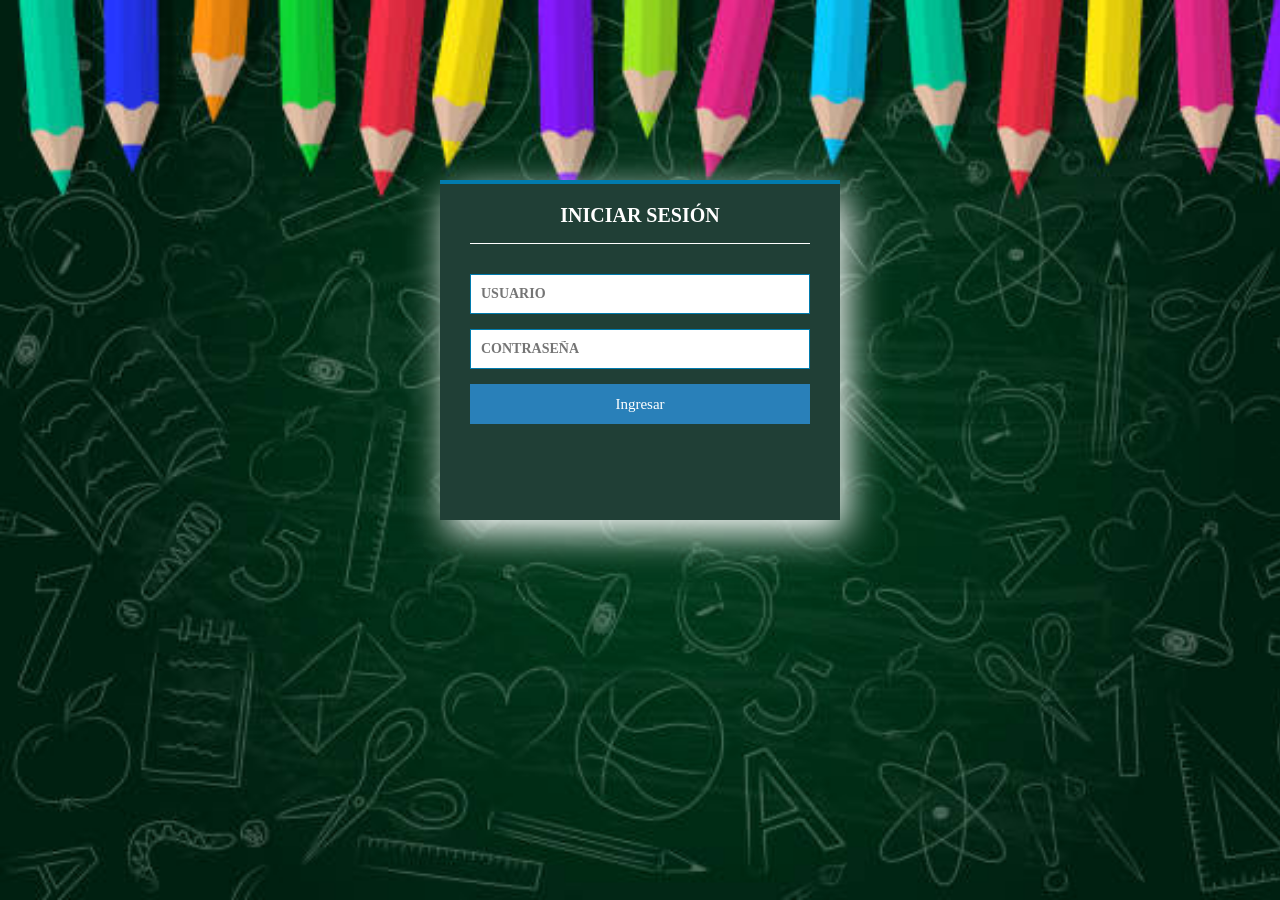
<file: escuela/index.html>
<!DOCTYPE hmtl>
<!DOCTYPE html>
<html>
<head>
	<meta charset="utf-8">
	<title>LOGIN</title>
	<link rel="stylesheet" href="css/sytle.css">
</head>
<body>
	<section class="form-login">
		<h5>INICIAR SESIÓN </h5>
		<form action="procesologin.php" method="post">
		<input class="control"type="text" name="usuario" value= "" placeholder="USUARIO">
		<input class="control"type="password" name="contraseña" value="" placeholder="CONTRASEÑA">
		<input class="button"type="submit" name="" value="Ingresar">
		</form>
	</section>
</body>
</html>
</file>
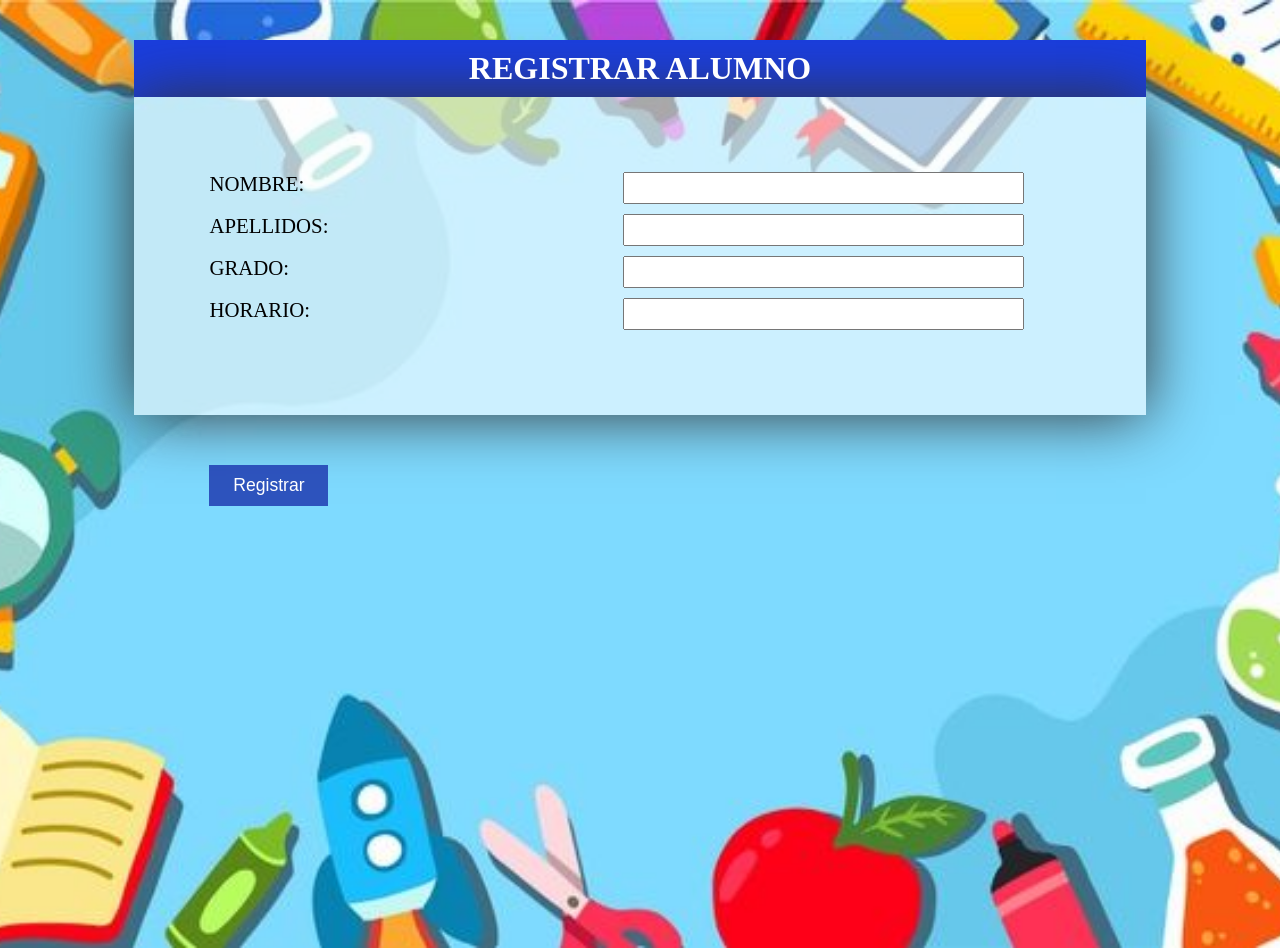
<file: escuela/RegistrarA.html>
<!DOCTYPE html>
<html lang="en">
<head>
    <meta charset="UTF-8">
    <meta http-equiv="X-UA-Compatible" content="IE=edge">
    <meta name="viewport" content="width=device-width, initial-scale=1.0">
    <title>REGISTRO DE USUARIO</title>
    <link rel="stylesheet" href="css/tablaregitrarusuario.css">
    
</head>
<body>
    
    <div class="container__add">
        <h2 class="container__title">REGISTRAR ALUMNO </h2>
        <form action="insertarA.php" method="post" class="container__form">

        <lavel for="" class="container__label"> NOMBRE: </lavel>
        <input type="text" class="container__input" name="nombres"> 
 
        <lavel for="" class="container__label"> APELLIDOS: </lavel>
        <input type="text" class="container__input" name="apellidos"> 

        <lavel for="" class="container__label"> GRADO: </lavel>
        <input type="text" class="container__input" name="grado"> 
 
        <lavel for="" class="container__label"> HORARIO: </lavel>
        <input type="text" class="container__input" name="horario"> 

        <input type="submit" class="container__submit" value="Registrar"> 

        </form>
    </div>

</body>
</html>
</file>
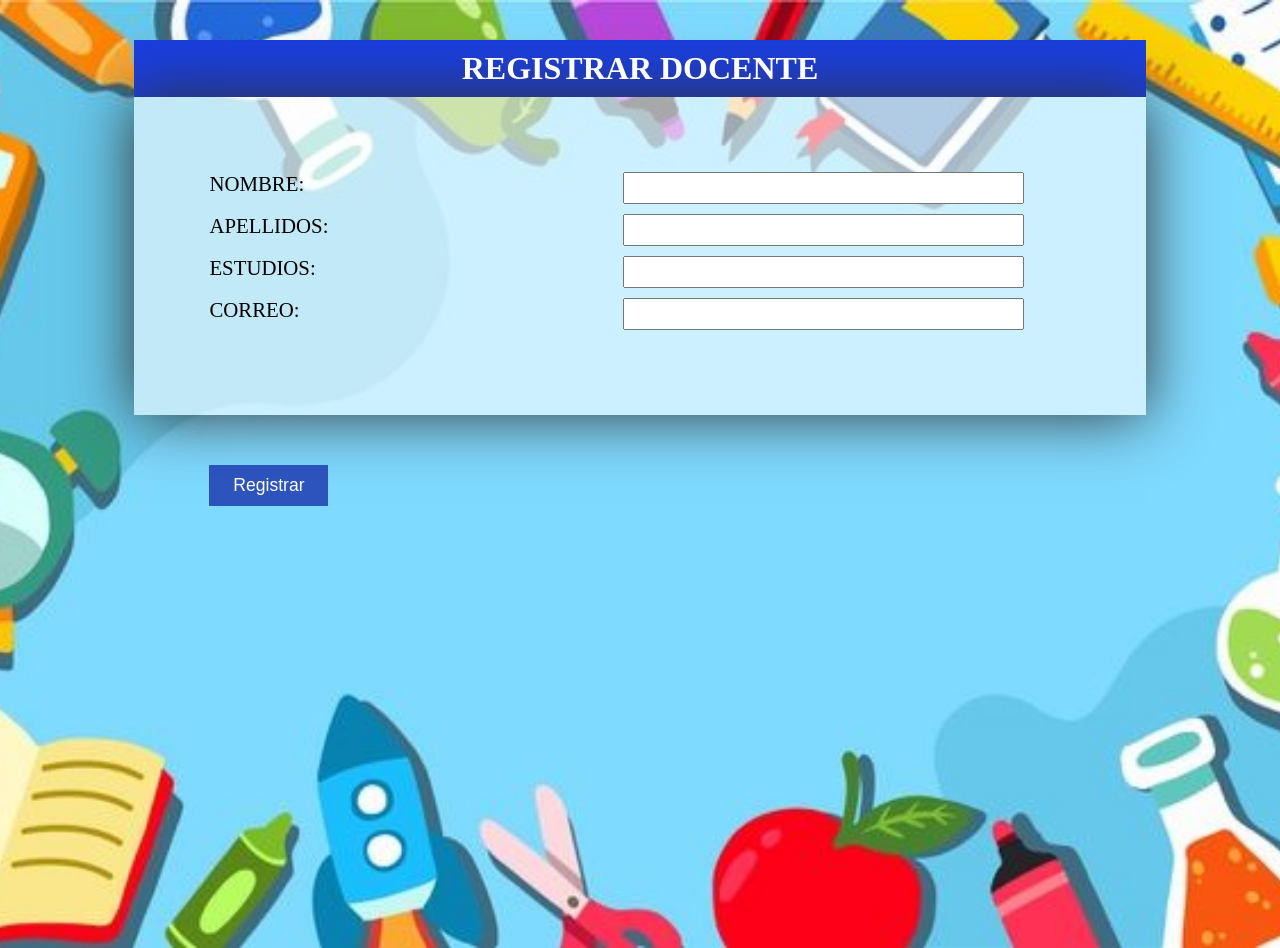
<file: escuela/RegistrarD.html>
<!DOCTYPE html>
<html lang="en">
<head>
    <meta charset="UTF-8">
    <meta http-equiv="X-UA-Compatible" content="IE=edge">
    <meta name="viewport" content="width=device-width, initial-scale=1.0">
    <title>REGISTRO DE DOCENTES</title>
    <link rel="stylesheet" href="css/tablaregitrarusuario.css">
    
</head>
<body>
    
    <div class="container__add">
        <h2 class="container__title">REGISTRAR DOCENTE </h2>
        <form action="insertarD.php" method="post" class="container__form">

        <lavel for="" class="container__label"> NOMBRE: </lavel>
        <input type="text" class="container__input" name="nombres"> 
 
        <lavel for="" class="container__label"> APELLIDOS: </lavel>
        <input type="text" class="container__input" name="apellidos"> 

        <lavel for="" class="container__label"> ESTUDIOS: </lavel>
        <input type="text" class="container__input" name="nivel_estudio"> 
 
        <lavel for="" class="container__label"> CORREO: </lavel>
        <input type="text" class="container__input" name="correo"> 

        <input type="submit" class="container__submit" value="Registrar"> 

        </form>
    </div>

</body>
</html>
</file>
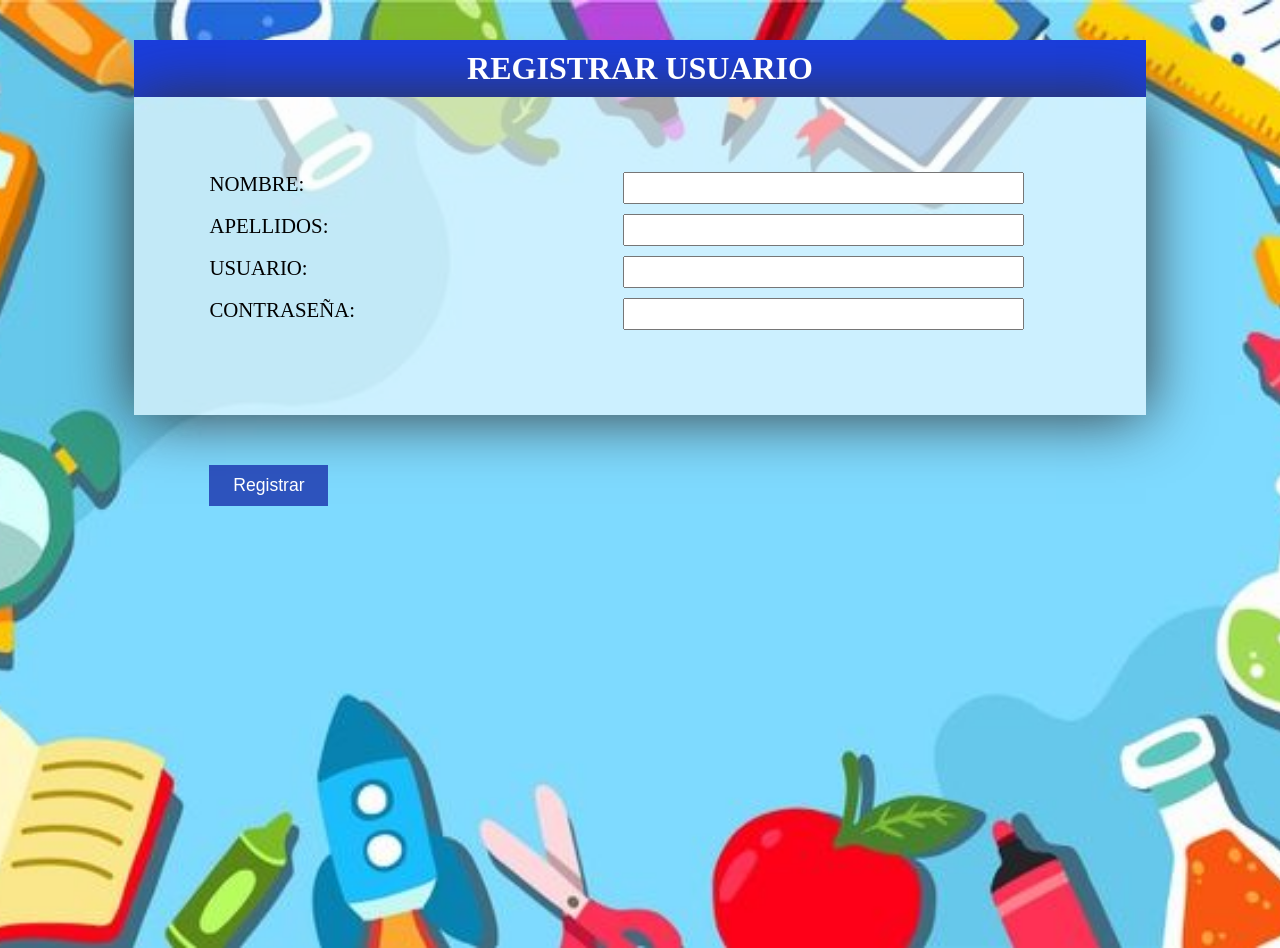
<file: escuela/RegistrarU.html>
<!DOCTYPE html>
<html lang="en">
<head>
    <meta charset="UTF-8">
    <meta http-equiv="X-UA-Compatible" content="IE=edge">
    <meta name="viewport" content="width=device-width, initial-scale=1.0">
    <title>REGISTRO DE USUARIO</title>
    <link rel="stylesheet" href="css/tablaregitrarusuario.css">
    
</head>
<body>
    
    <div class="container__add">
        <h2 class="container__title">REGISTRAR USUARIO </h2>
        <form action="insertar.php" method="post" class="container__form">

        <lavel for="" class="container__label"> NOMBRE: </lavel>
        <input type="text" class="container__input" name="nombres"> 
 
        <lavel for="" class="container__label"> APELLIDOS: </lavel>
        <input type="text" class="container__input" name="apellidos"> 

        <lavel for="" class="container__label"> USUARIO: </lavel>
        <input type="text" class="container__input" name="usuario"> 
 
        <lavel for="" class="container__label"> CONTRASEÑA: </lavel>
        <input type="text" class="container__input" name="pass"> 

        <input type="submit" class="container__submit" value="Registrar"> 

        </form>
    </div>

</body>
</html>
</file>
<file: escuela/css/sytle.css>
* {
	margin: 0;
	padding: 0;
	box-sizing: border-box;
}
body{
	font-family: century;
	background-image: url(../img/login.jpg);
	background-size: cover;
}
.form-login{
	width: 400px;
	height: 340px;
	background: #203f36 ;
	margin: auto;
	margin-top: 180px;
	box-shadow: 7px 13px 37px;
	padding: 20px 30px;
	border-top: 4px solid #017bad;
	color:white;
}
.form-login h5{
	margin: 0;
	text-align: center;
	height: 40px;
	margin-bottom: 30px;
	border-bottom: 1px solid;
	font-size: 20px;

}
.control{
	width: 100%;
	border: 1px solid #017bad;
	margin-bottom: 15px;
	padding: 11px 10px;
	background: white;
	font-size: 14px;
	font-weight: bold;
	font-family: century;
}
.button{
	width: 100%;
	height: 40px;
	background: #2980B9;
	border: none;
	color: white;
	margin-bottom: 16px;
	font-family: century;
	font-size: 15px;
}
.form-login p{
	height: 40px;
	text-align: center;
	border-bottom: 1px solid;

}
.form-login a{
	color: white;
	text-decoration: none;
	font-size: 14px;

}
.form-login a:hover{
	text-decoration: underline;
}
</file>
<file: escuela/css/tablaregitrarusuario.css>
body{

    background: url(../img/fondo.jpg) no-repeat center top;
    background-size: cover;
    font-family: Century ;
    height: 100vh;
 
}

.container__add{
    width: 80%;
    margin: 40px auto;
}
.container__title{
    margin: 0;
    padding: 10px;
    background: rgb(26, 62, 224);
    color: white;
    font-size: 2.0em;
    text-align: center;

}
.container__form{
    background: rgba(255, 255, 255, 0.603);
    box-shadow: 0 0 60px #333;
    padding: 75px;
    display: flex;
    flex-wrap: wrap;
}
.container__label{
    font-size: 1.3em;
    width: 48%;
}
.container__input{
    width: 45%;
    margin-right: 10px;
    margin-bottom: 10px;
    font-size: 1em;
    padding: 5px;
}
.container__submit{
    background: rgba(28, 55, 175, 0.822);
    color: rgb(255, 255, 255);
    border: none;
    padding: 10px;
    margin: 15px auto;
    width: 119px;
    font-size: 1.1em;
    cursor: pointer;
    position: absolute;
    top: 50%;
}

.title__edit{
    position: absolute;
    right: 8%;
    color:white;
    text-decoration: none;
}
</file>
